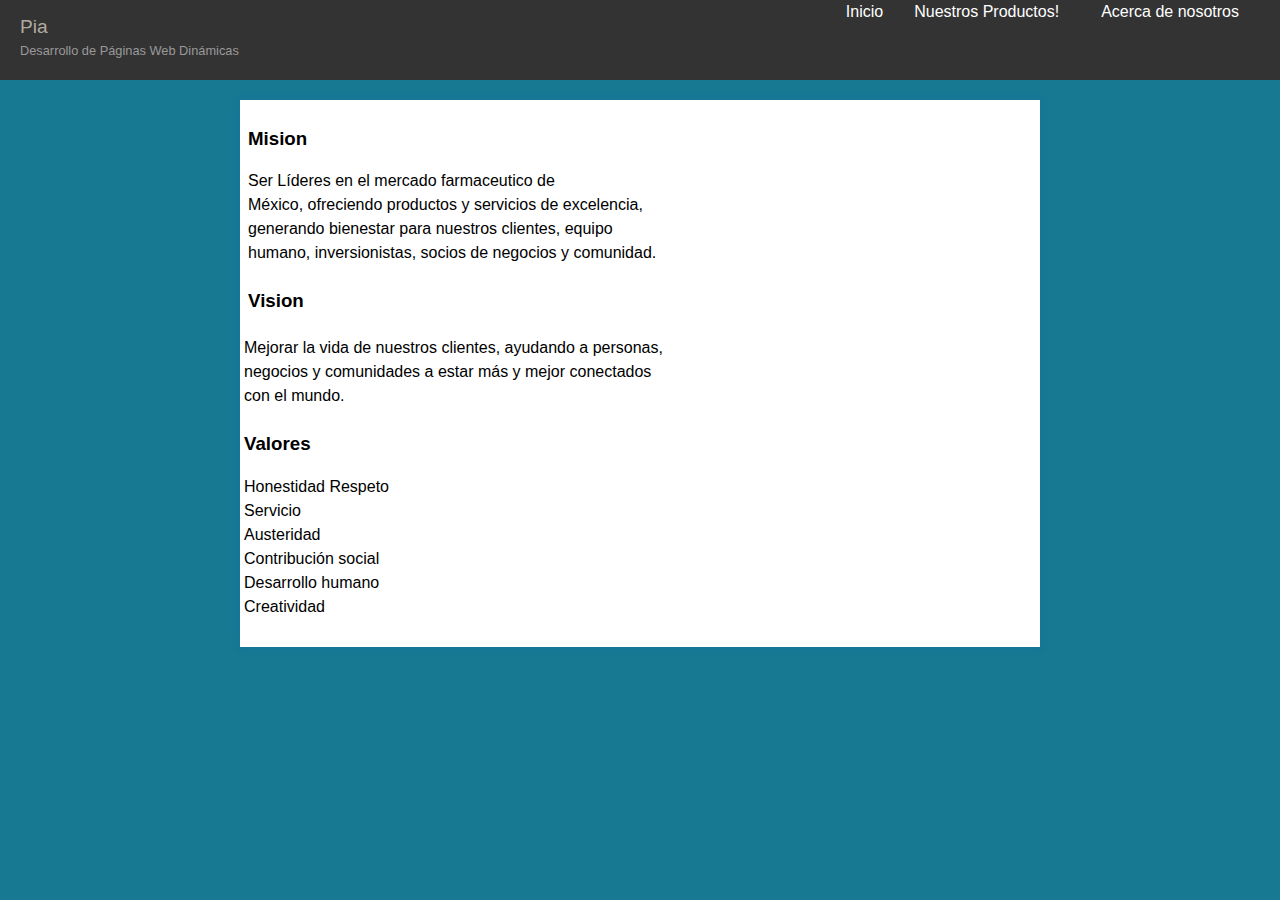
<file: mision.html>
<!DOCTYPE html>
<html lang="es">
    <head>
        <meta charset="utf-8">
        <title>PIA</title>
        <link rel="stylesheet" href="cssabgular.css">
    </head>
    <body>
        <header id="main-header">
            <a id="logo-header" href="#">
                <span class="site-name">Pia</span>
                <span class="site-desc">Desarrollo de Páginas Web Dinámicas</span>
            </a> <!-- / #logo-header-->
            <nav>
                <ul>
                    <li><a href="index.html">Inicio</a></li><!-- Menu inicio-->
                    <li class="dropdown"><!--menu funciones predefinida-->
                        <a href="javascript:void(0)" class="dropbtn">Nuestros Productos!</a>
                        <div class="dropdown-content">
                            <a href="pastilas.html">Pastillas</a>
                            <a href="jarabe.html">Jarabes</a>
                            <a href="Insumos.html">Insumos</a>
                            
                        </div>
                        <li class="dropdown"><!--menu funciones definidas-->
                            <a href="javasrcipt:void(0)" class="dropbtn">Acerca de nosotros</a>
                            <div class="dropdown-content">
                                <a href="mision.html">Mision</a>
                                <a href="nuestroeq.html">Nuestro Equipo</a>
                            </div></li>
                </ul>
                </nav>
          <center> </header><!-- / #main-header-->
            <section id="main-content">
                <article>
                    <header>
                <div class="content">
                    <h3>Mision</h3>
                    <p>Ser Líderes en el mercado farmaceutico de<br>
                         México, ofreciendo productos y servicios de excelencia,<br>
                         generando bienestar para nuestros clientes, equipo<br>
                          humano, inversionistas, socios de negocios y comunidad.</p>
                          <h3>Vision</div>
                          <p>Mejorar la vida de nuestros clientes, ayudando a personas,<br>
                             negocios y comunidades a estar más y mejor conectados<br>
                              con el mundo.</p>
                    <h3> Valores</h3> 
                    <p>Honestidad
                        Respeto<br>
                        Servicio<br>
                        Austeridad<br>
                        Contribución social<br>
                        Desarrollo humano<br>
                        Creatividad</p>
                            </center>

                </div>
            </article>
        </section>
    </body>
</html>
</file>
<file: cssabgular.css>
body{
    margin: 0;
    padding: 0;
    font-family: Helvetica, Arial, sans-serif;
    color: #000000;
    background: #177992;
    font-size: 1em;
    line-height: 1.5em;

    padding-top: 80px;/*Relleno superior igual a la altura de la cabecera*/
}

h1{
   font-size: 2.3em;
   line-height: 1.3em;
   margin: 15px 0;
   text-align: center;
   font-weight: 300; 
}

p{
    margin: 0 0 1.5em 0;
}

img{
    max-width: 100%;
    height: auto;
}

#main-header{
    background: #333;
    color: white;
    height: 80px;
}
#main-header a{
    color: white;
}

/*para insertar logo*/
#logo-header{
    float: left;
    padding: 15px 0 0 20px;
    text-decoration: none;
}
#logo-header:hover{
    color: #b0aba0;
}
#logo-header .site-name{
    display: block;
    font-weight: 300;
    font-size: 1.2em
}
#logo-header .site-desc{
    display: block;
    font-weight: 300;
    font-size: 0.8em;
    color: #999;
}

/*navegacion en el menu horizontal*/
nav{
    float: right;
}

nav ul{
    margin: 0;
    padding: 0;
    list-style: none;
    padding-right: 20px;
}

nav ul li{
    display: block;
    padding: 0 5px;
    text-decoration: none;
}

nav ul li a{
    display: block;
    padding: 0 5px;
    text-decoration: none;
}

nav ul li a:hover{
    background: #b0aba0;/*color gris del block*/
}
/*lista de menus*/

li{
    font: Arial;
    float: left;/*carga los menus a la izquierda*/
}

li a, .dropbtn{

    display: inline-block;
    color: #F5ECCE;/*COLOR DEL TEXTO EN LA BARRA*/
    text-align: center;
    padding: 0px 16px;
    text-decoration: none;
}

li a:hover, .dropdown:hover .dropbtn{
    background-color: #ff0000c7;/*color de la lista seleccionada*/
}

/*lista de opciones verticales*/
li.dropdown{
    display: inline-block;
}

.dropdown-content{
    display: none;
    position: absolute;
    background-color: #ff0000c7;
    min-width: 80px;
    box-shadow: 0px 8px 16px 0px rgba(0,0,0,0,2);
    z-index: 1;
}

.dropdown-content a{
    color: black;
    padding: 6px 8px;
    text-decoration: none;
    display: block;
    text-align: left;
}

.dropdown-content a:hover{
background-color: rgb(0, 64, 255);/*color del elemento seleccionado*/
}

.dropdown:hover .dropdown-content{
display: block;
}

/*con estos estilos aplicaremos diseño al contenido*/

#main-content{
background: white;
width: 90%;
max-width: 800px;
margin: 20px auto;
box-shadow: 0 0 10px rgba(0, 76, 255, 0.1);
}

#main-content header,
#main-content .content{
padding: 4px;
}

/*y por ultimo fijamos la cabecera*/
#main-header{
background: #333;
color: white;
height: 80px;

width: 100%;
left: 0;
top: 0;
position: fixed;
}
</file>
